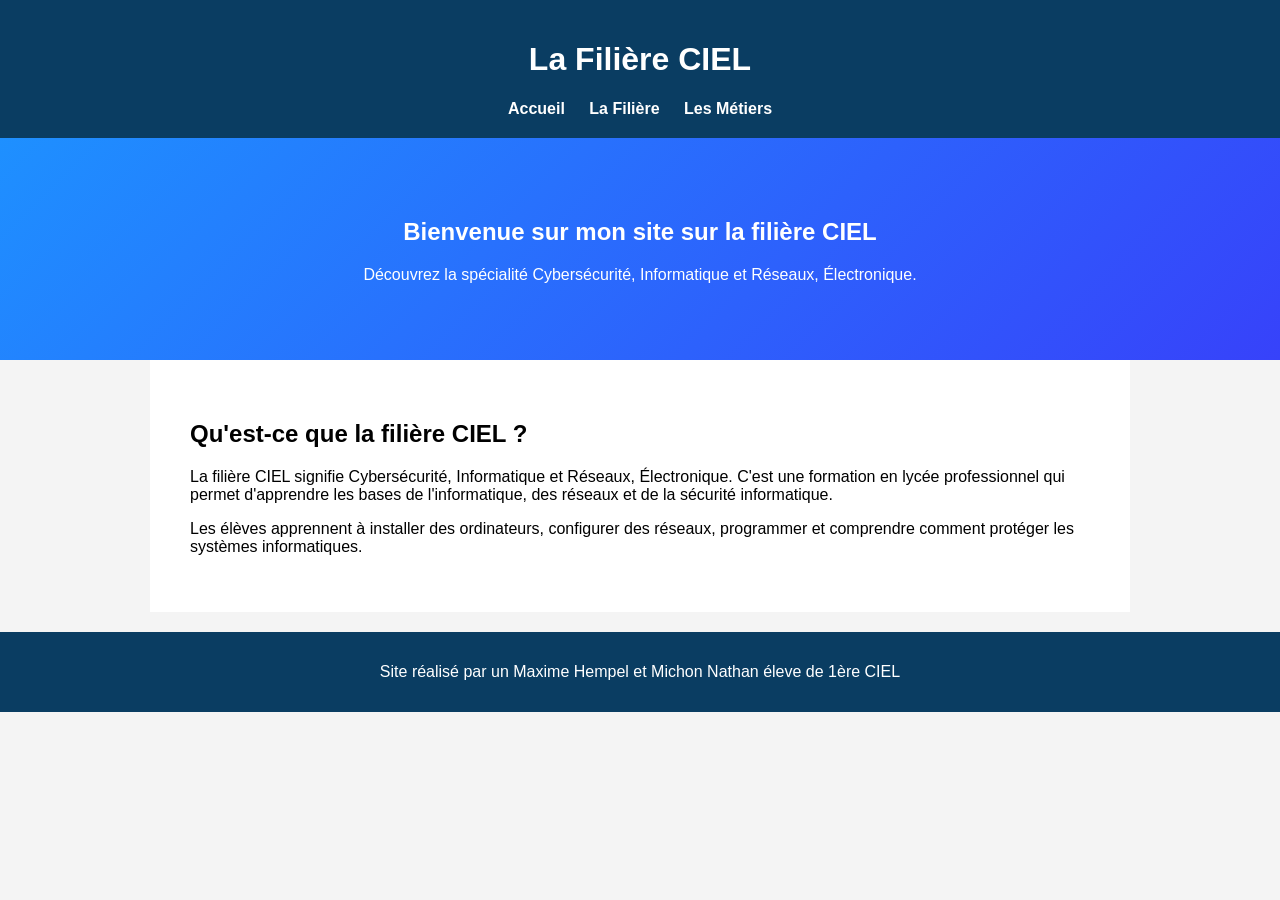
<file: index.html>
<!DOCTYPE html>
<html lang="fr">
<head>
    <meta charset="UTF-8">
    <title>Filière CIEL</title>
    <link rel="stylesheet" href="style.css">
</head>

<body>

<header>
    <h1>La Filière CIEL</h1>
    <nav>
        <a href="index.html">Accueil</a>
        <a href="filiere.html">La Filière</a>
        <a href="metiers.html">Les Métiers</a>
    </nav>
</header>

<section class="hero">
    <h2>Bienvenue sur mon site sur la filière CIEL</h2>
    <p>Découvrez la spécialité Cybersécurité, Informatique et Réseaux, Électronique.</p>
</section>

<section class="contenu">
    <h2>Qu'est-ce que la filière CIEL ?</h2>
    <p>
        La filière CIEL signifie Cybersécurité, Informatique et Réseaux, Électronique.
        C'est une formation en lycée professionnel qui permet d'apprendre les bases
        de l'informatique, des réseaux et de la sécurité informatique.
    </p>

    <p>
        Les élèves apprennent à installer des ordinateurs, configurer des réseaux,
        programmer et comprendre comment protéger les systèmes informatiques.
    </p>
</section>

<footer>
    <p>Site réalisé par un Maxime Hempel et Michon Nathan éleve de 1ère CIEL</p>
</footer>

</body>
</html>
</file>
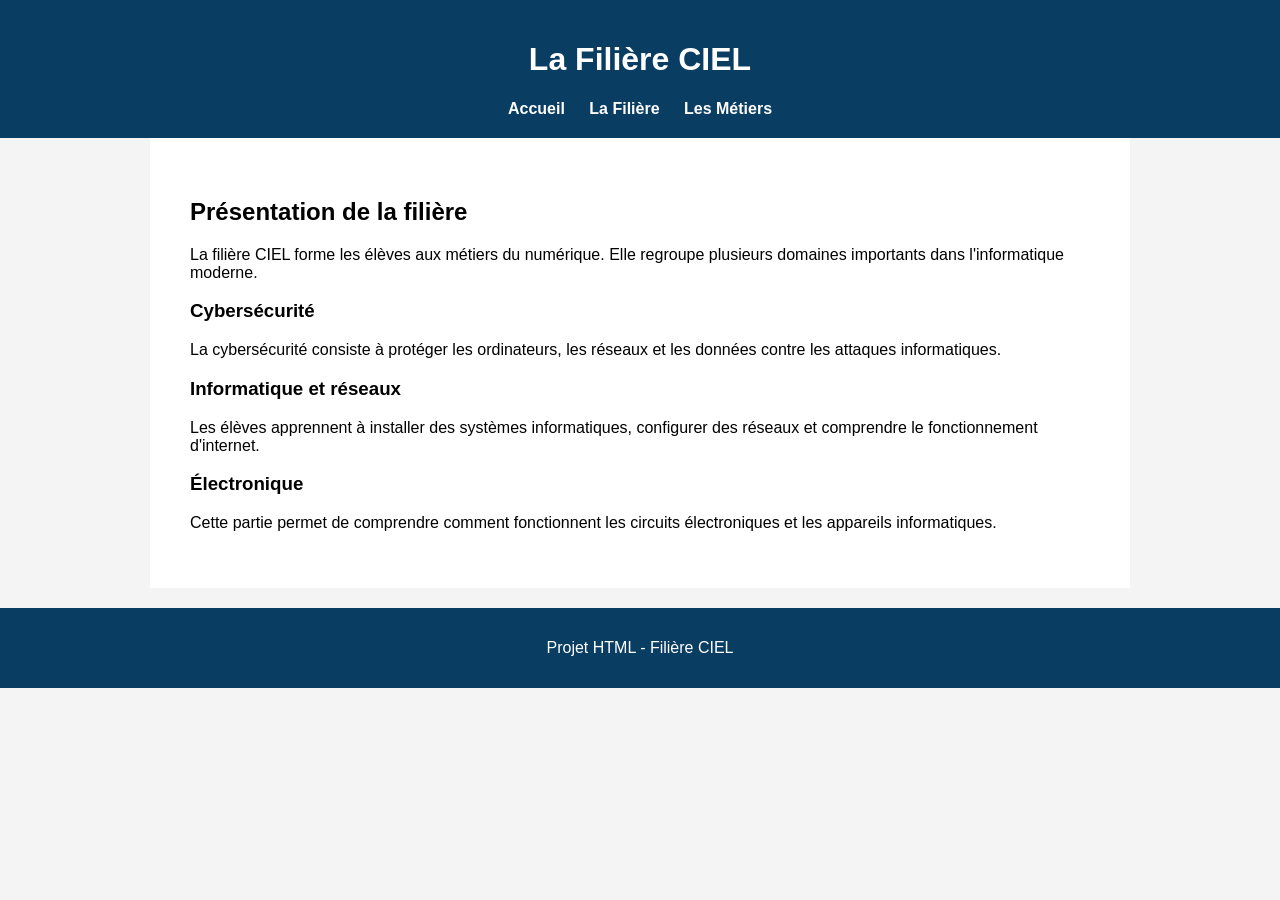
<file: filiere.html>
<!DOCTYPE html>
<html lang="fr">
<head>
    <meta charset="UTF-8">
    <title>La Filière CIEL</title>
    <link rel="stylesheet" href="style.css">
</head>

<body>

<header>
    <h1>La Filière CIEL</h1>
    <nav>
        <a href="index.html">Accueil</a>
        <a href="filiere.html">La Filière</a>
        <a href="metiers.html">Les Métiers</a>
    </nav>
</header>

<section class="contenu">

<h2>Présentation de la filière</h2>

<p>
La filière CIEL forme les élèves aux métiers du numérique.
Elle regroupe plusieurs domaines importants dans l'informatique moderne.
</p>

<h3>Cybersécurité</h3>

<p>
La cybersécurité consiste à protéger les ordinateurs, les réseaux et les données
contre les attaques informatiques.
</p>

<h3>Informatique et réseaux</h3>

<p>
Les élèves apprennent à installer des systèmes informatiques,
configurer des réseaux et comprendre le fonctionnement d'internet.
</p>

<h3>Électronique</h3>

<p>
Cette partie permet de comprendre comment fonctionnent les circuits électroniques
et les appareils informatiques.
</p>

</section>

<footer>
<p>Projet HTML - Filière CIEL</p>
</footer>

</body>
</html>
</file>
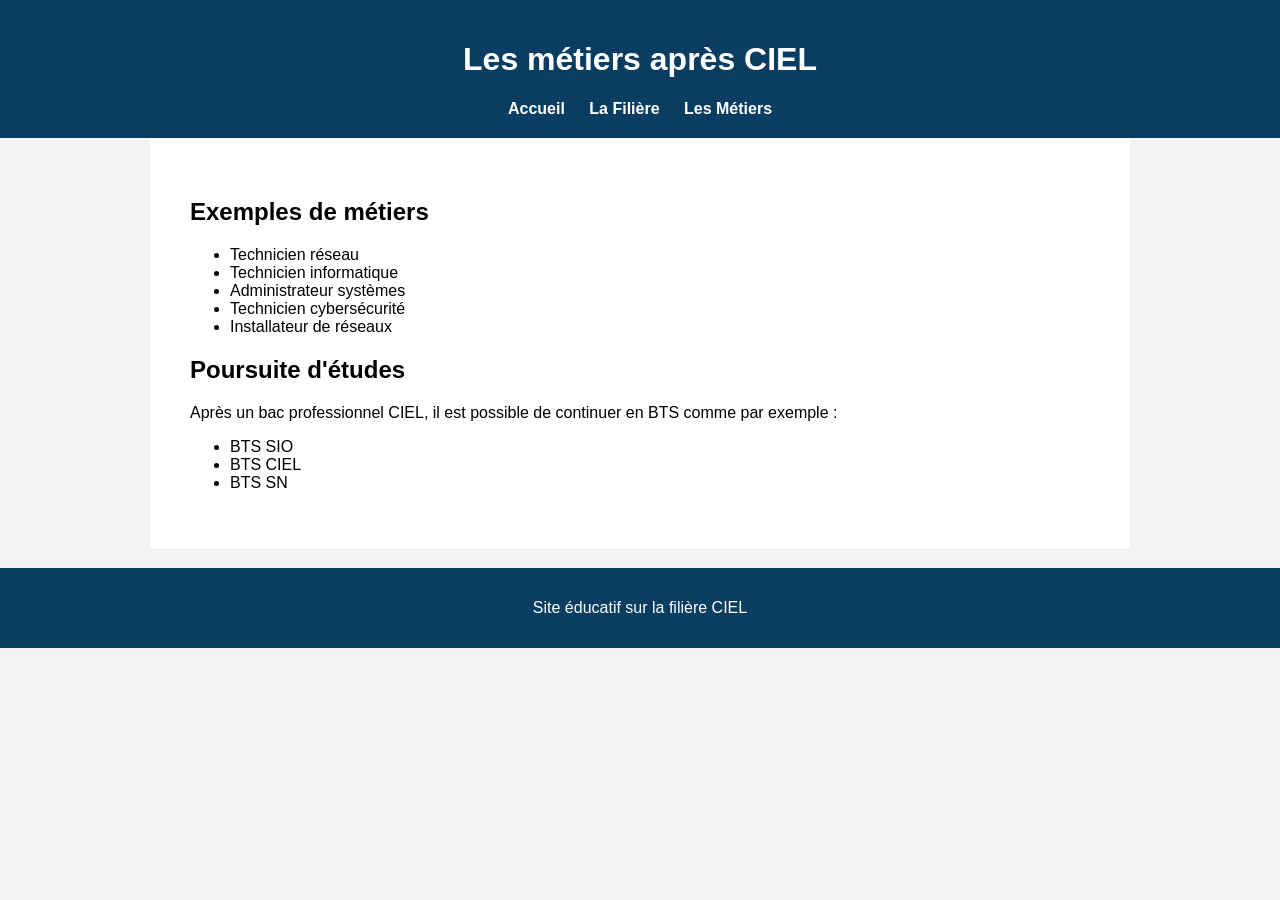
<file: metiers.html>
<!DOCTYPE html>
<html lang="fr">
<head>
    <meta charset="UTF-8">
    <title>Métiers CIEL</title>
    <link rel="stylesheet" href="style.css">
</head>

<body>

<header>
<h1>Les métiers après CIEL</h1>

<nav>
<a href="index.html">Accueil</a>
<a href="filiere.html">La Filière</a>
<a href="metiers.html">Les Métiers</a>
</nav>
</header>

<section class="contenu">

<h2>Exemples de métiers</h2>

<ul>
<li>Technicien réseau</li>
<li>Technicien informatique</li>
<li>Administrateur systèmes</li>
<li>Technicien cybersécurité</li>
<li>Installateur de réseaux</li>
</ul>

<h2>Poursuite d'études</h2>

<p>
Après un bac professionnel CIEL, il est possible de continuer en BTS
comme par exemple :
</p>

<ul>
<li>BTS SIO</li>
<li>BTS CIEL</li>
<li>BTS SN</li>
</ul>

</section>

<footer>
<p>Site éducatif sur la filière CIEL</p>
</footer>

</body>
</html>
</file>
<file: style.css>
body{
    font-family: Arial, sans-serif;
    margin:0;
    background-color:#f4f4f4;
}

header{
    background-color:#0a3d62;
    color:white;
    padding:20px;
    text-align:center;
}

nav a{
    color:white;
    margin:10px;
    text-decoration:none;
    font-weight:bold;
}

nav a:hover{
    text-decoration:underline;
}

.hero{
    background:linear-gradient(135deg,#1e90ff,#3742fa);
    color:white;
    padding:60px;
    text-align:center;
}

.contenu{
    padding:40px;
    max-width:900px;
    margin:auto;
    background:white;
}

footer{
    background:#0a3d62;
    color:white;
    text-align:center;
    padding:15px;
    margin-top:20px;
}
</file>
